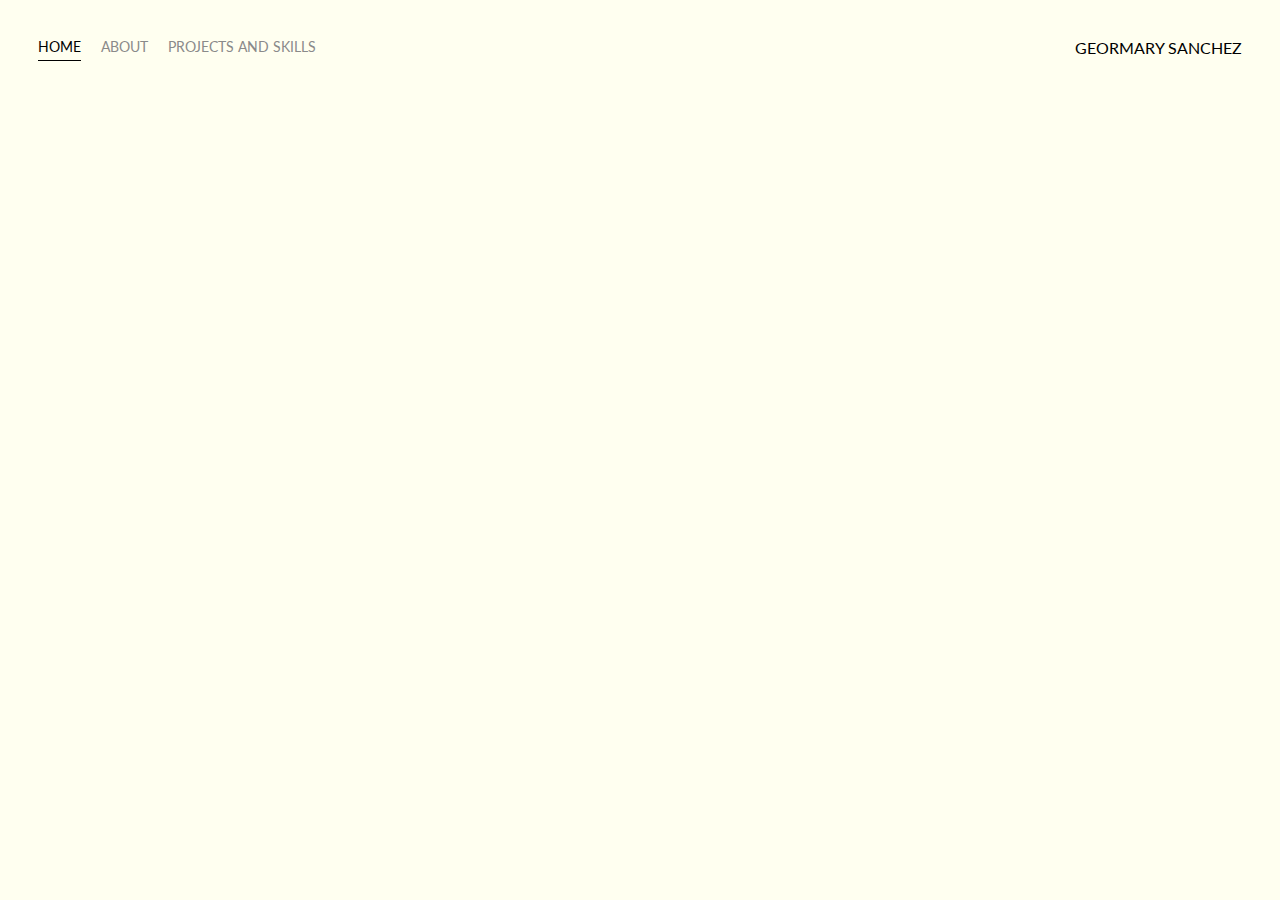
<file: index.html>
<!DOCTYPE html>
<html lang='en'>

<head>
  <meta charset='UTF-8'>
  <title>Geormary</title>
  <link href="https://fonts.googleapis.com/css?family=Lato" rel="stylesheet">
  <link rel="stylesheet" href="styles.css">
</head>

<body> 
  <div class="container">
    <div class="nav-wrapper">
      <div class="left-side">
        <div class="nav-link-wrapper active-nav-link">
          <a href="index.html">Home</a>
        </div>
        <div class="nav-link-wrapper">
            <a href="about.html">About</a>
          </div>
        <div class="nav-link-wrapper">
          <a href="project.html">Projects and Skills</a>
        </div>
      </div>

      <div class="right-side">
        <div class="brand">
          GEORMARY SANCHEZ
        </div>
      </div>
    </div>

    <div class="content-wrapper">
      
    </div>
  </div>

</body>

<script>
  const portfolioItems = document.querySelectorAll('.portfolio-item-wrapper');

  portfolioItems.forEach(portfolioItem => {
    portfolioItem.addEventListener('mouseover', () => {
      console.log(portfolioItem.childNodes[1].classList)
      portfolioItem.childNodes[1].classList.add('image-blur');
    });

    portfolioItem.addEventListener('mouseout', () => {
      console.log(portfolioItem.childNodes[1].classList)
      portfolioItem.childNodes[1].classList.remove('image-blur');
    });
  });

</script>

</html>
</file>
<file: styles.css>
body {
    font-family: "Lato", sans-serif;
    margin: 0px;
    background-color: ivory;
  }
  
  .container {
    display: grid;
    grid-template-columns: 1fr;
  }
  
  .nav-wrapper {
    display: flex;
    justify-content: space-between;
    padding: 38px;
  }
  
  .left-side {
    display: flex;
  }
  
  .nav-wrapper > .left-side > div {
    margin-right: 20px;
    text-transform: uppercase;
    font-size: 0.9rem;
  }
  
  .nav-link-wrapper {
    height: 22px;
    border-bottom: 1px solid transparent;
    transition: border-bottom 0.5s;
  }
  
  .active-nav-link {
    border-bottom: 1px solid black;
  }
  
  .active-nav-link a {
    color: black !important;
  }
  
  .nav-link-wrapper a {
    color: #8a8a8a;
    text-decoration: none;
    transition: color 0.5s;
  }
  
  .nav-link-wrapper:hover {
    border-bottom: 1px solid black;
  }
  
  .nav-link-wrapper a:hover {
    color: black;
  }
  
  .portfolio-items-wrapper {
    display: grid;
    grid-template-columns: repeat(4, 1fr);
  }
  
  .portfolio-item-wrapper {
    position: relative;
  }
  
  .portfolio-img-background {
    background-size: cover;
    background-position: center;
    background-repeat: no-repeat;
    height: 350px;
    width: 100%;
  }
  
  .img-text-wrapper {
    position: absolute;
    top: 0;
    display: flex;
    flex-direction: column;
    justify-content: center;
    align-items: center;
    height: 100%;
    text-align: center;
    padding-left: 100px;
    padding-right: 100px;
  }
  
  .img-text-wrapper .subtitle {
    transition: 1s;
    color: transparent;
  }
  
  .image-blur {
    transition: 1s;
    filter: brightness(10%);
  }
  
  .img-text-wrapper:hover .subtitle {
    color: lightseagreen;
    font-weight: 600;
  }
  
  .logo-wrapper img {
    width: 50%;
    margin-bottom: 20px;
  }
  
  .two-column-wrapper {
    display: grid;
    grid-template-columns: 1fr 1fr;
    margin: 30px
  }
  
  .profile-image-wrapper img {
    width: 100%;
  }
  
  .profile-content-wrapper {
    padding: 30px;
  }
  
  .profile-content-wrapper h1 {
    color: #972705;
  }
</file>
